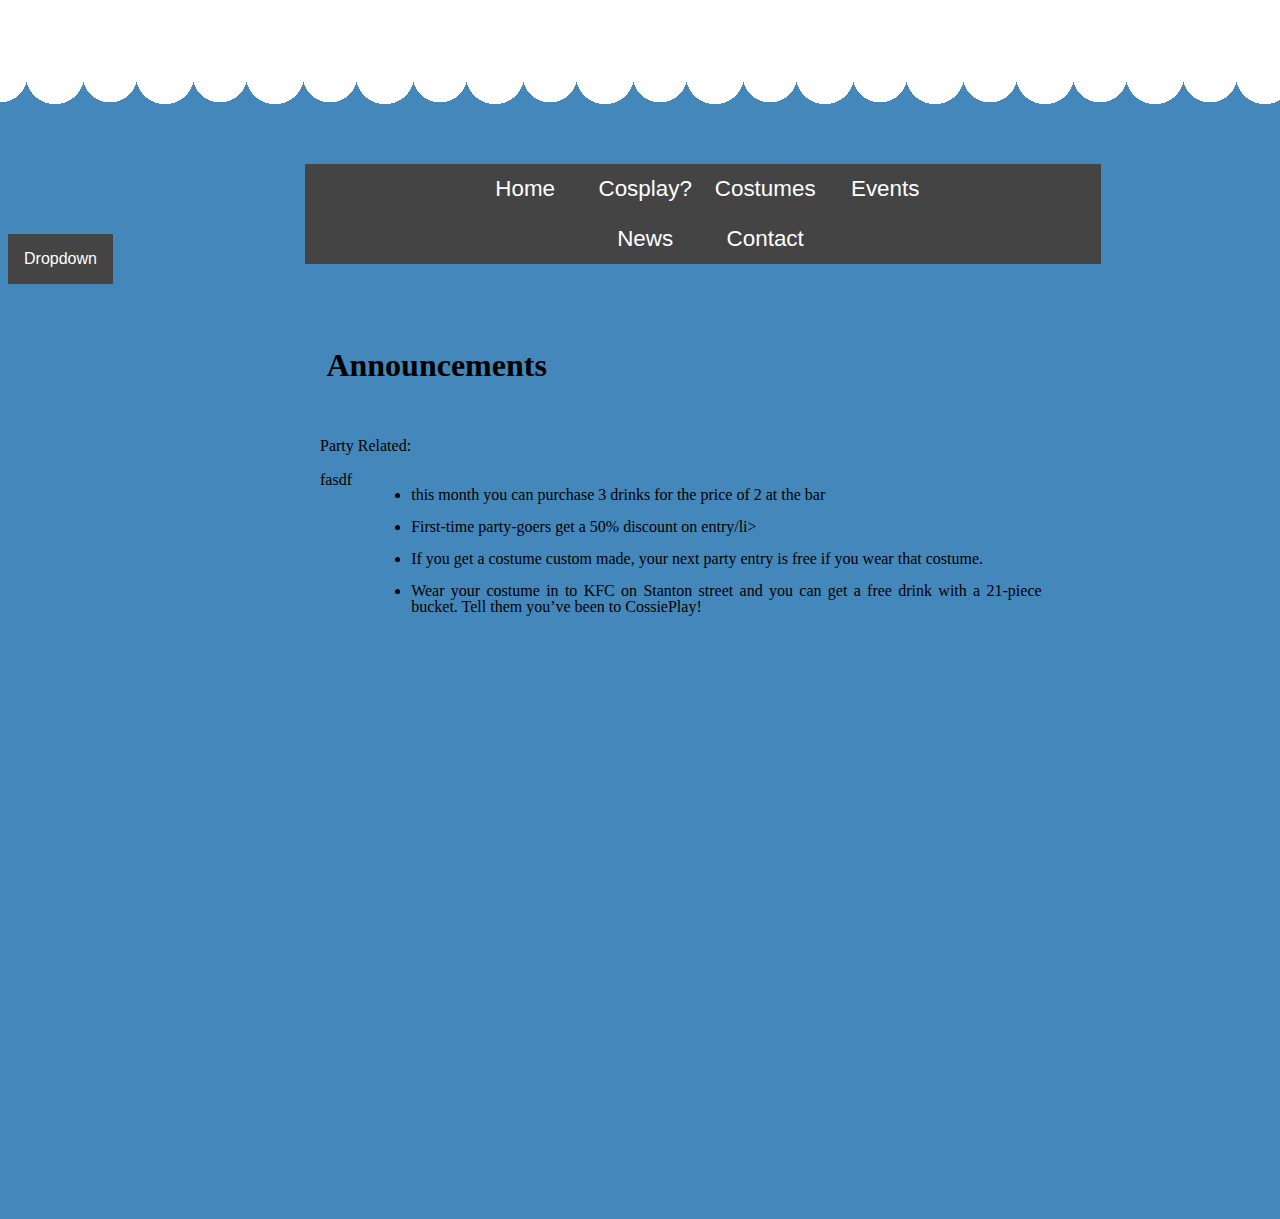
<file: Announcements.html>
<!doctype html>
<html>
<head>
    <meta charset="utf-8">
    <title>Index</title>
    <link href="basestyle.css" rel="stylesheet" type="text/css">
    <link href='http://fonts.googleapis.com/css?family=Lato:300,400,700,900' rel='stylesheet' type='text/css'>
</head>

<body>
<header><div class="headerpos">
    <div id="header"></div>
    <div class="nav">
        <ul>
            <ul>
                <li class="home"><a href="index.html">Home</a></li>
                <li class="what"><a href="WhatCosplay.html">Cosplay?</a></li>
                <li class="costume"><a href="Costumes.html">Costumes</a></li> <!--change class names here-->
                <li class="Events"><a href="Events.html">Events</a></li>
                <li class="Announcements"><a href="Announcements.html">News</a></li>
                <li class="contact"><a href="Contact.html">Contact</a></li>
            </ul>
        </ul>
    </div>
</div>
    <div class="dropdown">
        <button class="dropbtn">Dropdown</button>
        <div class="dropdown-content">
            <a href="buy.html">Buy</a>
            <a href="sell.html">Sell</a>
            <a href="ContactUs.html">Contact Us</a>

        </div>
    </div>
</header>

<div class="main">
    <h1>Announcements</h1>
    <p>Party Related:</p>
    <ul class="infolist">
        <li>this month you can purchase 3 drinks for the price of 2 at the bar</li>
        <li>First-time party-goers get a 50% discount on entry/li>
        <li>If you get a costume custom made, your next party entry is free if you wear that costume.</li>
        <li>Wear your costume in to KFC on Stanton street and you can get a free drink with a 21-piece bucket. Tell them you’ve been to CossiePlay!</li>
    </ul>
    <p class = "ListFollow">fasdf</p>
</div>

</body>
</html>
</file>
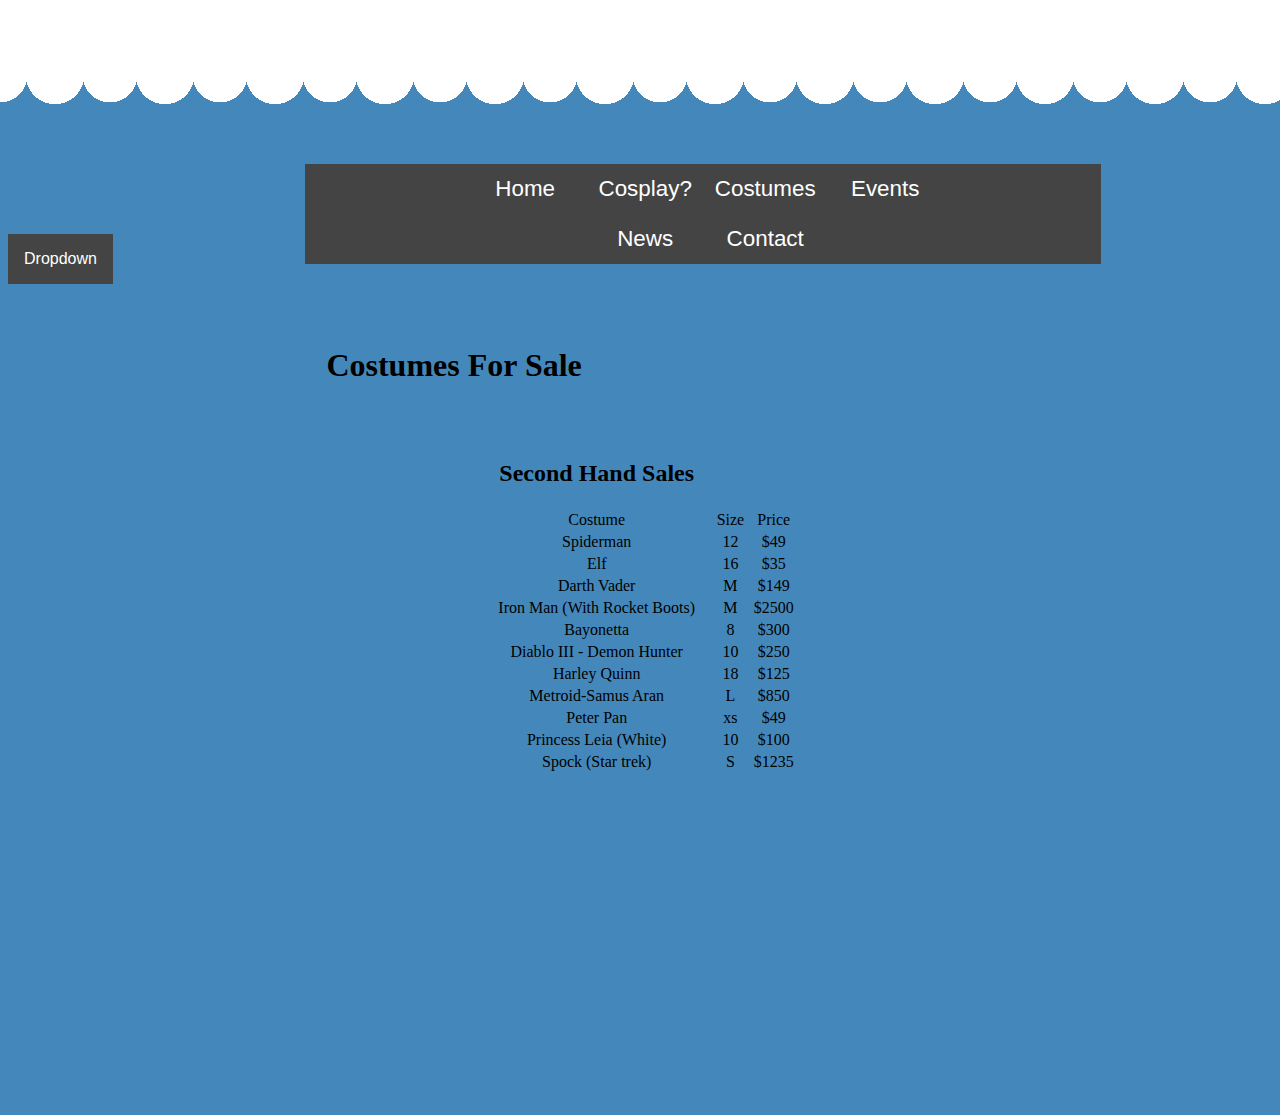
<file: buy.html>
<!doctype html>
<html>
<head>
    <meta charset="utf-8">
    <title>Index</title>
    <link href="basestyle.css" rel="stylesheet" type="text/css">
    <link href='http://fonts.googleapis.com/css?family=Lato:300,400,700,900' rel='stylesheet' type='text/css'>
</head>

<body>
<header><div class="headerpos">
    <div id="header"></div>
    <div class="nav">
        <ul>
            <ul>
                <li class="home"><a href="index.html">Home</a></li>
                <li class="what"><a href="WhatCosplay.html">Cosplay?</a></li>
                <li class="costume"><a href="Costumes.html">Costumes</a></li> <!--change class names here-->
                <li class="Events"><a href="Events.html">Events</a></li>
                <li class="Announcements"><a href="Announcements.html">News</a></li>
                <li class="contact"><a href="Contact.html">Contact</a></li>
            </ul>
        </ul>
    </div>
</div>
    <div class="dropdown">
        <button class="dropbtn">Dropdown</button>
        <div class="dropdown-content">
            <a href="buy.html">Buy</a>
            <a href="sell.html">Sell</a>
            <a href="ContactUs.html">Contact Us</a>

        </div>
    </div>
</header>
<div class = main>
    <h1>Costumes For Sale</h1>


    <table style='width: 25%; margin-left: auto; margin-right: auto;' >
        <tr><td><h2>Second Hand Sales</h2></td></tr>
        <tr>
            <td width='%'>Costume</td>
            <td width='%'>Size</td>
            <td width='%'>Price</td>
        </tr>
        <tr>
            <td>Spiderman</td><td>12</td><td>$49</td>
        </tr>
        <tr>
            <td>Elf</td><td>16</td><td>$35</td>
        </tr>
        <tr>
            <td>Darth Vader</td><td>M</td><td>$149</td>
        </tr>
        <tr>
            <td>Iron Man (With Rocket Boots)</td><td>M</td><td>$2500</td>
        </tr>
        <tr>
            <td>Bayonetta</td><td>8</td><td>$300</td>
        </tr>
        <tr>
            <td>Diablo III - Demon Hunter</td><td>10</td><td>$250</td>
        </tr>
        <tr>
            <td>Harley Quinn</td><td>18</td><td>$125</td>
        </tr>
        <tr>
            <td>Metroid-Samus Aran</td><td>L</td><td>$850</td>
        </tr> <tr>
        <td>Peter Pan</td><td>xs</td><td>$49</td>
    </tr>
        <tr>
            <td>Princess Leia (White)</td><td>10</td><td>$100</td>
        </tr>
        <tr>
            <td>Spock (Star trek)</td><td>S</td><td>$1235</td>
        </tr>

    </table>
</div>
</body>
</html>
</file>
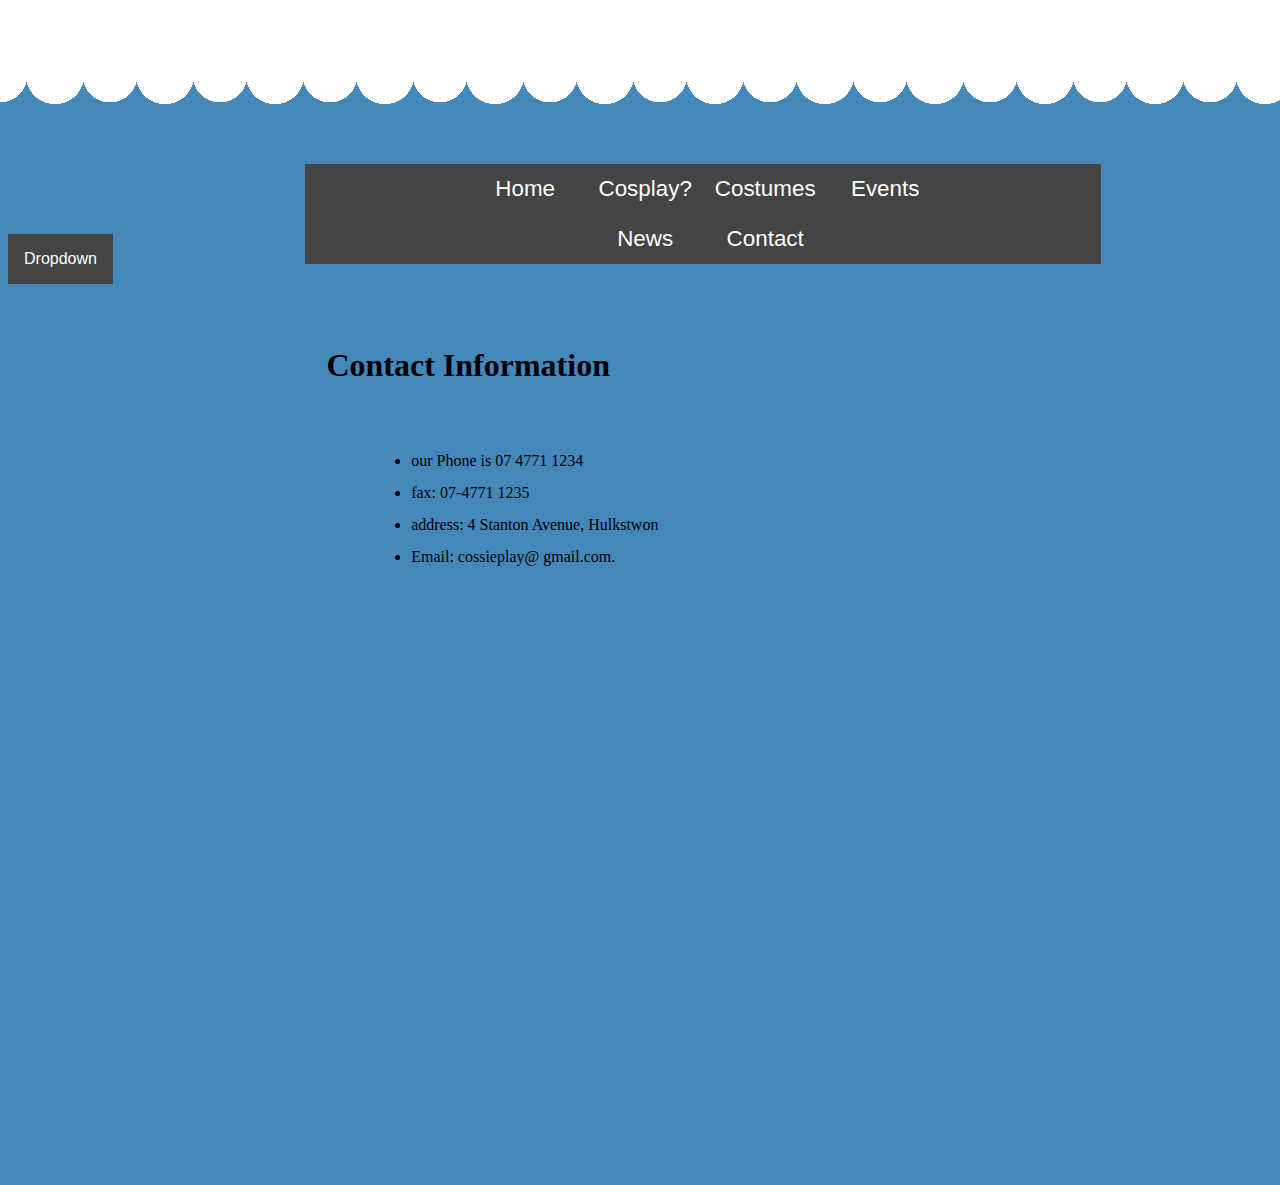
<file: Contact.html>
<!doctype html>
<html>
<head>
    <meta charset="utf-8">
    <title>Index</title>
    <link href="basestyle.css" rel="stylesheet" type="text/css">
    <link href='http://fonts.googleapis.com/css?family=Lato:300,400,700,900' rel='stylesheet' type='text/css'>
</head>

<body>
<header><div class="headerpos">
    <div id="header"></div>
    <div class="nav">
        <ul>
            <ul>
                <li class="home"><a href="index.html">Home</a></li>
                <li class="what"><a href="WhatCosplay.html">Cosplay?</a></li>
                <li class="costume"><a href="Costumes.html">Costumes</a></li> <!--change class names here-->
                <li class="Events"><a href="Events.html">Events</a></li>
                <li class="Announcements"><a href="Announcements.html">News</a></li>
                <li class="contact"><a href="Contact.html">Contact</a></li>
            </ul>
        </ul>
    </div>
</div>
    <div class="dropdown">
        <button class="dropbtn">Dropdown</button>
        <div class="dropdown-content">
            <a href="buy.html">Buy</a>
            <a href="sell.html">Sell</a>
            <a href="ContactUs.html">Contact Us</a>

        </div>
    </div>
</header>

<div class="main">
    <h1>Contact Information</h1>
    <ul class="infolist">
        <li>our Phone is 07 4771 1234</li>
        <li>fax: 07-4771 1235</li>
        <li>address: 4 Stanton Avenue, Hulkstwon</li>
        <li>Email:  cossieplay@ gmail.com.</li> <!--Make these links and make it more decorative-->
    </ul>
</div>

</body>
</html>
</file>
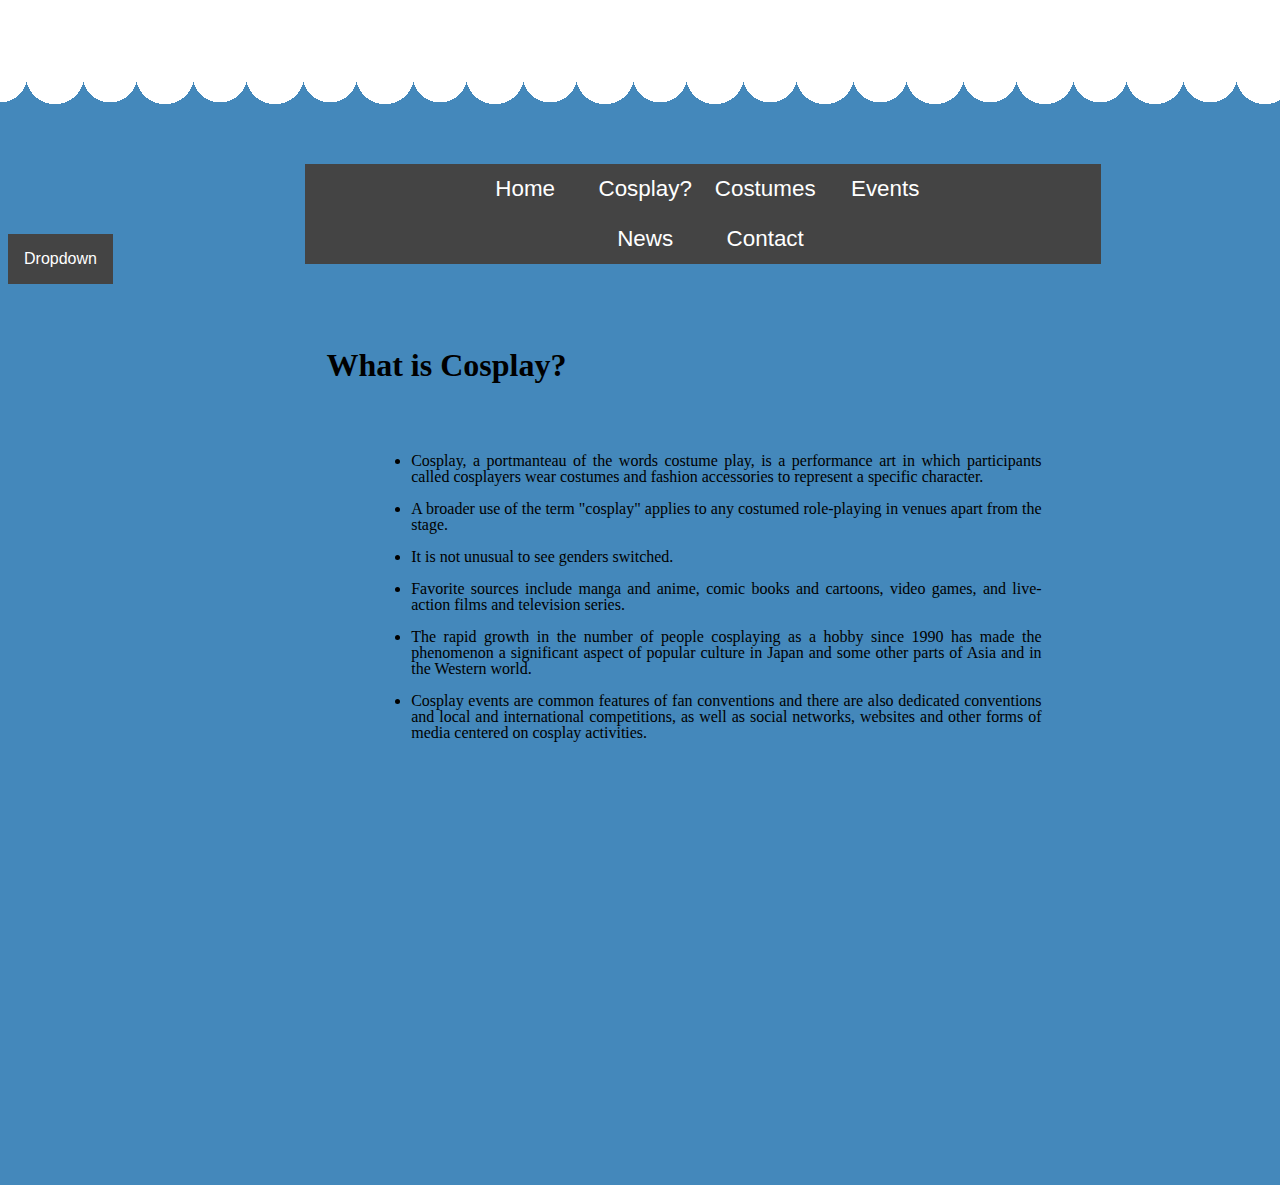
<file: WhatCosplay.html>
<!doctype html>
<html>
<head>
    <meta charset="utf-8">
    <title>Index</title>
    <link href="basestyle.css" rel="stylesheet" type="text/css">
    <link href='http://fonts.googleapis.com/css?family=Lato:300,400,700,900' rel='stylesheet' type='text/css'>
</head>

<body>
<header><div class="headerpos">
    <div id="header"></div>
    <div class="nav">
        <ul>
            <ul>
                <li class="home"><a href="index.html">Home</a></li>
                <li class="what"><a href="WhatCosplay.html">Cosplay?</a></li>
                <li class="costume"><a href="Costumes.html">Costumes</a></li> <!--change class names here-->
                <li class="Events"><a href="Events.html">Events</a></li>
                <li class="Announcements"><a href="Announcements.html">News</a></li>
                <li class="contact"><a href="Contact.html">Contact</a></li>
            </ul>
        </ul>
    </div>
</div>
    <div class="dropdown">
        <button class="dropbtn">Dropdown</button>
        <div class="dropdown-content">
            <a href="buy.html">Buy</a>
            <a href="sell.html">Sell</a>
            <a href="ContactUs.html">Contact Us</a>

        </div>
    </div>
</header>

<div class="main">
    <h1>What is Cosplay?</h1>
    <ul class="infolist">
        <li>Cosplay, a portmanteau of the words costume play, is a performance art in which participants called cosplayers wear costumes and fashion accessories to represent a specific character.</li><li>A broader use of the term "cosplay" applies to any costumed role-playing in venues apart from the stage.</li><li>It is not unusual to see genders switched.</li><li>Favorite sources include manga and anime, comic books and cartoons, video games, and live-action films and television series.</li><li>The rapid growth in the number of people cosplaying as a hobby since 1990 has made the phenomenon a significant aspect of popular culture in Japan and some other parts of Asia and in the Western world.</li><li>Cosplay events are common features of fan conventions and there are also dedicated conventions and local and international competitions, as well as social networks, websites and other forms of media centered on cosplay activities.</li>
    </ul>
</div>

</body>
</html>
</file>
<file: basestyle.css>
@charset "utf-8";

body {
    background: linear-gradient(#ffffff 50%, rgba(255,255,255,0) 0) 0 0,
    radial-gradient(circle closest-side, #FFFFFF 53%, rgba(255,255,255,0) 0) 0 0,
    radial-gradient(circle closest-side, #FFFFFF 50%, rgba(255,255,255,0) 0) 55px 0 #48B;
    background-size:110px 150px;
    background-repeat:repeat-x;

}
body {
    margin-top: 12.8%;
    padding: 0;
}

.nav ul {
    list-style: none;
    background-color: #444;
    text-align: center;
    padding: 0;
    margin-right:15%;
    margin-left:15%;
}
.nav li {
    font-family: 'Oswald', sans-serif;
    font-size: 1.2em;
    line-height: 40px;
    height: 40px;
    border-bottom: 1px solid #888;
}

.nav a {
    text-decoration: none;
    color: #fff;
    display: block;
    transition: .3s background-color;
}

.nav a:hover {
    background-color: #005f5f;
}

.nav a.active {
    background-color: #fff;
    color: #444;
    cursor: default;
}

@media screen and (min-width: 600px) {
    .nav li {
        width: 120px;
        border-bottom: none;
        height: 50px;
        line-height: 50px;
        font-size: 1.4em;
    }

    /* Option 1 - Display Inline */
    .nav li {
        display: inline-block;
        margin-right: -4px;
    }

    .headerpos{
        margin-left: 10%;
    }
    .infolist{
        list-style-type: disc;
        list-style-position: outside;
        position: absolute;
        left: 29%;
        width: 100%;
        height: calc(100% - 100px);
        padding-bottom: 2em;
    }
    .infolist li{
        padding-right: .6em;
        padding-bottom: 1em;
        font-style: normal;
        font-variant: normal;
        font-weight: normal;
        line-height: 1em;
        word-spacing: normal;
        letter-spacing: normal;
        text-align: justify;
        text-indent: 0ex;
        margin-right:50%;
    }
    .infolist > p{
        margin-left:20%;
    }
    .main{
        position: absolute;
        top: 35%;
        left: 0;
        width: 100%;
        height: calc(100% - 100px);

    }

    .main > p{
        margin-left: 25%;
        margin-right: 15%;

    }
    .main > h1{
        margin-top: 0;
        margin-left: 23%;
        padding: 1em;
    }
}
    .dropbtn {
        background-color: #444;
        color: white;
        padding: 16px;
        font-size: 16px;
        border: none;
        cursor: pointer;
    }

    .dropdown {
        position: fixed;
        display: inline-block;
        top:26%;
        z-index: 1;

    }

    .dropdown-content {
        display: none;
        position: absolute;
        background-color: #f9f9f9;
        min-width: 160px;
        box-shadow: 0px 8px 16px 0px rgba(0,0,0,0.2);
    }

    .dropdown-content a {
        color: black;
        padding: 12px 16px;
        text-decoration: none;
        display: block;
    }

    .dropdown-content a:hover {background-color: #1976D2}

    .dropdown:hover .dropdown-content {
        display: block;
    }

    .dropdown:hover .dropbtn {
        background-color: #1976D2;
    }
 td{
     text-align: center;
}
input[type=text] {
    width: 225px;
    box-sizing: border-box;
    border: 2px solid #ccc;
    border-radius: 4px;
    font-size: 16px;
    background-color: white;
    background-image: url('searchicon.png');
    background-position: 10px 10px;
    background-repeat: no-repeat;
    padding: 12px 20px 12px 40px;
    -webkit-transition: width 0.4s ease-in-out;
    transition: width 0.4s ease-in-out;
}

input[type=text]:focus {
    width: 400px;
    height: 200px;
}
</file>
